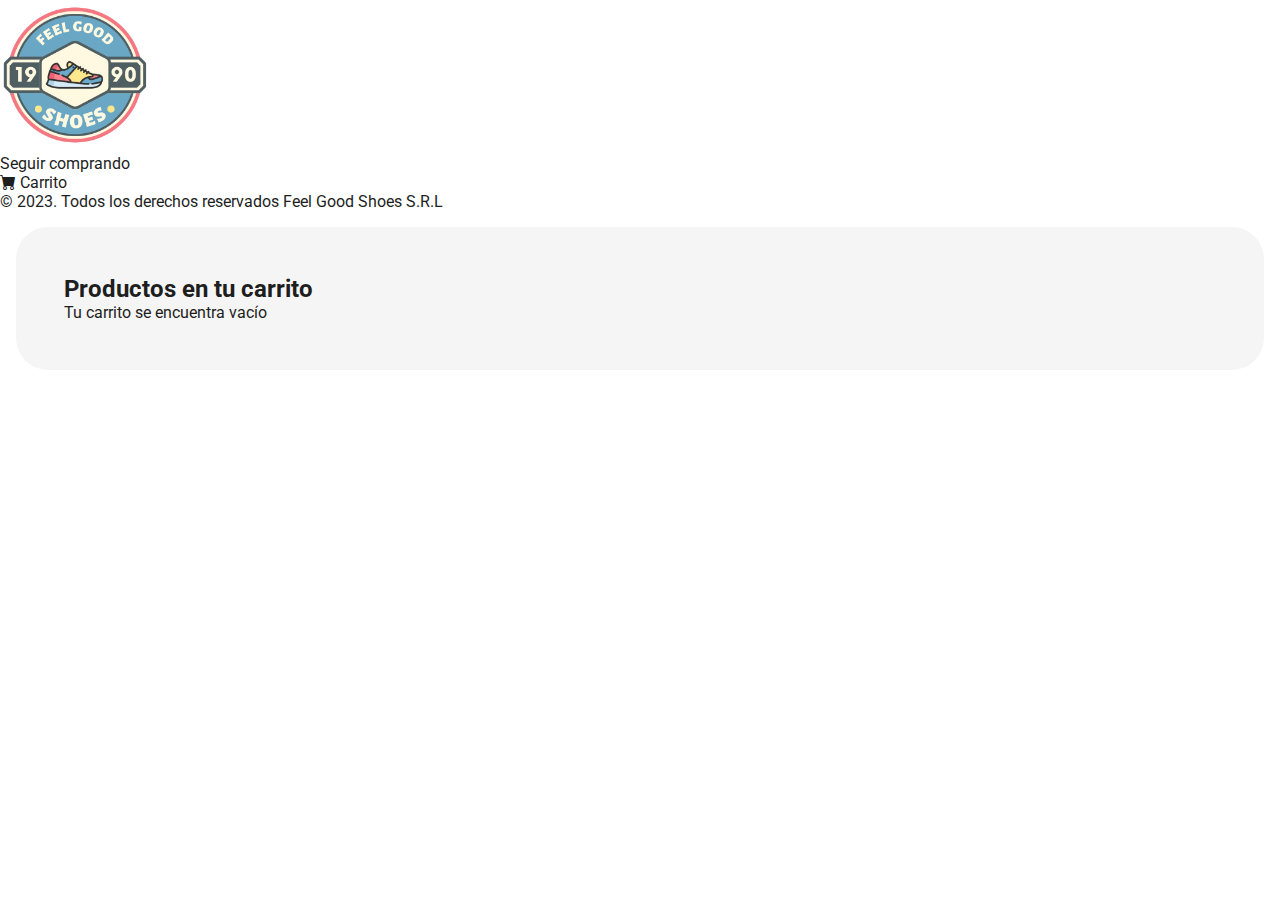
<file: carrito.html>
<!DOCTYPE html>
<html lang="es">
<head>
    <meta charset="UTF-8">
    <meta http-equiv="X-UA-Compatible" content="IE=edge">
    <meta name="viewport" content="width=device-width, initial-scale=1.0">
    <meta name="description" content="Carrito compras en Feel Good Shoes, zapatillas de moda">
    <meta name="keywords" content="zapatillas, calzado, venta calzado, venta zapatillas, deporte, urbano, compra, carrito">
    
    <!-- link iconos bootstrap -->
    <link rel="stylesheet" href="https://cdn.jsdelivr.net/npm/bootstrap-icons@1.9.1/font/bootstrap-icons.css">
    <!-- link favicon -->
    <link rel="shortcut icon" href="img/favicon.png" type="image/x-icon">
    <!-- link de mi css -->
    <link rel="stylesheet" href="css/main.css">

    <title> Carrito - Feel Good Shoes </title>

</head>
<body>

    <div class="contenedor-general">
        <aside>
            <header>
                <a class="logo" href="index.html"><img src="img/logo.png" alt="logo color verde con dibujo de zapatillas de la marca Feel Good Shoes" width="150" height="150"></a>
            </header>
            <nav class="nav-carrito">
                <ul>
                    <li>
                        <a class="boton-menu boton-volver" href="index.html">
                            Seguir comprando
                        </a>
                    </li>
                    <li>
                        <a class="boton-menu boton-carrito active" href="carrito.html">
                            <i class="bi bi-cart-fill"></i> Carrito
                        </a>
                    </li>
                </ul>
            </nav>
            <footer>
                <p class="texto-footer"> &copy; 2023. Todos los derechos reservados Feel Good Shoes S.R.L </p>
            </footer>
        </aside>
        <main>
            <h2 class="titulo-principal"> Productos en tu carrito </h2>
            <div class="contenedor-carrito">
                <p id="carrito-vacio" class="carrito-vacio"> Tu carrito se encuentra vacío </p>

                <div id="carrito-productos" class="carrito-productos disabled">
                    <!-- aca van los productos del carrito con js -->
                </div>

                <div id="carrito-acciones" class="carrito-acciones disabled">
                    <div class="carrito-accion">
                        <div class="carrito-acciones-total">
                            <p> Total: </p>
                            <p id="total"> </p>
                        </div>
                        <button id="carrito-acciones-comprar" class="carrito-acciones-comprar"> Finalizar compra </button>
                    </div>
                </div>

                <p id="carrito-comprado" class="carrito-comprado disabled"> Muchas gracias por tu compra! </p>

            </div>
        </main>
    </div>

    <!-- link de mi js -->
    <script src="./js/carrito.js"></script>
</body>
</html>
</file>
<file: css/main.css>
/* link google fonts. roboto 100, 400, 700 bold */
@import url('https://fonts.googleapis.com/css2?family=Roboto:wght@100;400;700&family=Work+Sans:ital,wght@0,300;0,700;1,900&display=swap');

/* reset */

* {
    margin: 0;
    padding: 0;
    box-sizing: border-box;
    font-family: 'Roboto', sans-serif;
}

/* vars colors */

:root {
    /* light mode */
    --clr-bg: #ffffff;
    --clr-bg-main: #dcdcdc4a;
    --clr-bg-details: #4593b7a2;
    --clr-details-pink: #f25563;
    --cl-bg-button: #f1f1f1;
    --cl-bg-button-hover: #ececec;
    --clr-bg-cart: #4593b714;
    --clr-text: #1e1e1e;
    --clr-shadow: #d9d9d9;
}

[data-theme="dark"] {
    /* dark mode */
    --clr-bg: #252525;
    --clr-bg-main: #1e1e1e;
    --clr-bg-details: #4593b76a;
    --clr-details-pink: #f96672bf;
    --cl-bg-button: #232323bd;
    --cl-bg-button-hover: #333232;
    --clr-bg-cart: #333333;
    --clr-text: #f1f1f1;
    --clr-shadow: #3b3b3b;
}

/* general styles */

body {
    background-color: var(--clr-bg);
    color: var(--clr-text);
}

ul {
    list-style-type: none;
}

a, button {
    text-decoration: none;
    color: var(--clr-text);
}

.general-container {
    display: flex;
    flex-direction: column;
    justify-content: center;
    align-items: center;
    min-height: 50vh;
}

#color-mode {
    border: none;
    background-color: transparent;
    font-size: 1.2rem;
    margin-right: 0.5rem;
}

#color-mode img:hover {
    cursor: pointer;
}

.links-footer {
    display: flex;
    justify-content: center;
    align-items: center;
    gap: 2rem;
    margin-top: 3rem;
}

.text-footer {
    font-size: 0.9rem;
    margin-top: 1rem;
    margin-bottom: 3rem;
    text-align: center;
}

.links-footer:hover {
    opacity: 80%;
    cursor: pointer;
}

/* nav home products*/

.logo img:hover {
    opacity: 80%;
}

.menu-nav {
    display: flex;
    justify-content: center;
    align-items: center;
    gap: 0.5rem;
}

.ul-nav {
    display: flex;
    justify-content: center;
    align-items: center;
    gap: 0.5rem;
}

.container-nav {
    display: flex;
    justify-content: space-around;
    align-items: center;
    margin-top: 1rem;
}

#todos, #hombre, #mujer {
    color: var(--clr-text);
}

.button-menu {
    background-color: transparent;
    border: none;
    cursor: pointer;
    padding: 0.7rem 1rem;
    font-size: 1rem;
}

.button-menu.active {
    background-color: var(--cl-bg-button);
    border-radius: 1rem;
    box-shadow: 4px 3px 8px 0px var(--clr-shadow);
}

.button-menu:hover {
    background-color: var(--cl-bg-button-hover);
    border-radius: 1rem;
}

.button-cart i {
    margin-right: 0.3rem;
}

.littleNumber {
    text-align: center;
    justify-content: center;
    background-color: var(--clr-details-pink);
    padding: 0.3rem 0.4rem;
    border-radius: 5px;
    margin-left: 0.2rem;
}

/* main general */

main {
    background-color: var(--clr-bg-main);
    margin: 1rem;
    border-radius: 2rem;
    padding: 3rem;
}

.title-principal {
    color: var(--clr-text);
    text-align: center;
    font-size: 1.5rem;
    font-weight: 700;
    margin-top: 2rem;
    margin-bottom: 2rem;
}

/* main home products */

.container-products {
    display: grid;
    grid-template-columns: repeat(3, 1fr);
    gap: 2rem;
    max-width: 80%;
}

.product-image {
    max-width: 100%;
}

.product-details {
    display: flex;
    flex-direction: column;
    justify-content: center;
    align-items: center;
}

.product-title {
    font-size: 1.1rem;
    text-align: center;
    margin-bottom: 0.4rem;
}

.product-price {
    text-align: center;
    margin-bottom: 0.5rem;
}

.product-add {
    padding: 0.3rem 1.5rem 0.4rem 1.5rem;
    margin-bottom: 1rem;
    border-radius: 2rem;
    border: none;
    font-size: 1rem;
    text-align: center;
    background-color: var(--clr-bg-details);
    box-shadow: 2px 2px 5px 1px var(--clr-shadow);
    color: var(--clr-text);
}

.product-add:hover {
    cursor: pointer;
    opacity: 80%;
}

/* nav cart */

.button-back {
    color: var(--clr-details-pink);
}

/* main cart */

.container-cart {
    display: flex;
    flex-direction: column;
}

.cart-product {
    display: flex;
    justify-content: space-around;
    align-items: center;
    background-color: var(--clr-bg-cart);
    border-radius: 20px;
    box-shadow: 4px 3px 8px 0px var(--clr-shadow);
    padding: 1.3rem;
    margin-top: 2rem;
}

.cart-product-image {
    width: 17%;
}

.cart-product-volume, .cart-product-price, .cart-product-subtotal {
    text-align: center;
}

.cart-products {
    display: flex;
    flex-direction: column;
}

.cart-product-eliminar {
    border: none;
    background-color: transparent;
    cursor: pointer;
    margin-right: 1rem;
    font-size: 1.2rem;
}

.cart-actions {
    display: flex;
    justify-content: end;
    margin-right: 4rem;
    margin-top: 2rem;
}

.cart-actions-total {
    display: flex;
    font-weight: 700;
    padding: 1rem;
    text-transform: uppercase;
    gap: 1rem;
}

.cart-actions-buy {
    cursor: pointer;
    width: 100%;
    padding: 0.8rem 1.5rem;
    border-radius: 1rem;
    border: none;
    text-align: center;
    box-shadow: 4px 3px 8px 0px var(--clr-shadow);
    background-color: var(--clr-bg-details);
    color: var(--clr-text);
    font-size: 1rem;
}

.cart-actions-buy:hover {
    opacity: 80%;
}

.cart-bought {
    margin-top: 2rem;
}

.cart-empty {
    display: flex;
    justify-content: center;
    align-items: center;
}

.disabled {
    display: none;
}

/* main about */

.main-about {
    display: flex;
    justify-content: center;
    align-items: center;
    margin: 1rem 1rem 3rem 1rem;
}

.image-company img {
    width: 90%;
    border-radius: 1rem;
}

.title-about {
    margin-bottom: 1rem;
}

.info-about {
    width: 70%;
    text-align: center;
}

.info-about p {
    line-height: 1.7rem;
}

.section-about {
    display: flex;
    justify-content: center;
    align-items: center;
    text-align: center;
    gap: 3rem;
    line-height: 1.7rem;
    margin: 2rem;
}

.title-cards-about {
    margin-bottom: 1rem;
}

.info-company {
    background-color: var(--clr-bg);
    box-shadow: 4px 3px 8px 0px var(--clr-shadow);
    padding: 2rem;
    width: fit-content;
    border-radius: 1.5rem;
}

@media (min-width: 401px) and (max-width: 1000px) {
    .container-products {
        grid-template-columns: repeat(2, 1fr);
        gap: 2rem;
    }
    .section-about {
        flex-direction: column;
    }
    .info-cards-about {
       font-size: 0.9rem;
    }

    .cart-product {
        flex-direction: column;
    }
    
    .cart-product-image {
        width: 30%;
        margin-bottom: 0.5rem;
    }

    .cart-product-title {
        text-align: center;
        margin-bottom: 1rem;
    }

    .cart-product-price {
        margin: 1rem 0rem;
    }

    .cart-product-eliminar {
        margin: 1rem 0rem;
    }
}

@media (max-width: 400px) {
    .container-nav {
        flex-direction: column;
    }

    .container-products {
        grid-template-columns: repeat(1, 1fr);
        gap: 2rem;
    }

    .info-company {
        padding: 2rem;
        width: 50vh;
    }

    .main-about {
        flex-direction: column;
    }

    .image-company img {
        width: 100%;
        border-radius: 1rem;
    }

    .logo {
        margin-bottom: 1rem;
    }

    .container-nav {
        margin-bottom: 2rem;
    }

    .cart-product-image {
        width: 60%;
        margin-bottom: 0.5rem;
    }

    .cart-actions {
        margin-right: 0rem;
    }

    .cart-product {
        flex-direction: column;
    }
}
</file>
